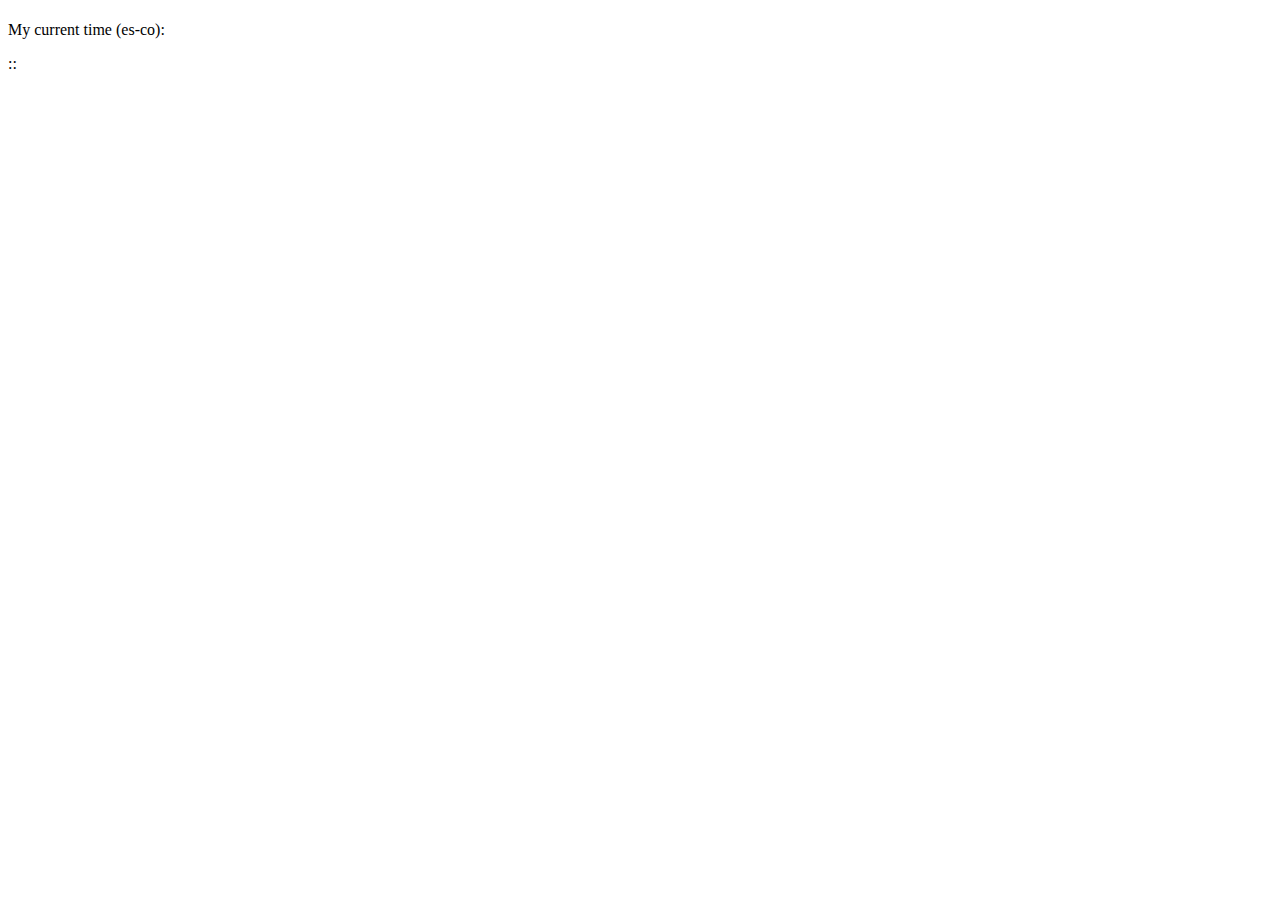
<file: src/main/resources/templates/index.html>
<!DOCTYPE html>
<html lang="en" xmlns:th="http://www.thymeleaf.org">
<head>
    <meta charset="UTF-8">
    <meta http-equiv="X-UA-Compatible" content="IE=edge">
    <meta name="viewport" content="width=device-width, initial-scale=1.0">
    
    <title th:text="${titulo}"> </title>

    <link rel="shortcut icon" th:href="@{/favicon/favicon.ico}" type="image/x-icon">

    <link rel="apple-touch-icon-precomposed" sizes="57x57"   th:href="@{/favicon/apple-touch-icon-57x57.png}" />
    <link rel="apple-touch-icon-precomposed" sizes="114x114" th:href="@{/favicon/apple-touch-icon-114x114.png}" />
    <link rel="apple-touch-icon-precomposed" sizes="72x72"   th:href="@{/favicon/apple-touch-icon-72x72.png}" />
    <link rel="apple-touch-icon-precomposed" sizes="144x144" th:href="@{/favicon/apple-touch-icon-144x144.png}" />
    <link rel="apple-touch-icon-precomposed" sizes="60x60"   th:href="@{/favicon/apple-touch-icon-60x60.png}" />
    <link rel="apple-touch-icon-precomposed" sizes="120x120" th:href="@{/favicon/apple-touch-icon-120x120.png}" />
    <link rel="apple-touch-icon-precomposed" sizes="76x76"   th:href="@{/favicon/apple-touch-icon-76x76.png}" />
    <link rel="apple-touch-icon-precomposed" sizes="152x152" th:href="@{/favicon/apple-touch-icon-152x152.png}" />

    <link rel="icon" type="image/png" th:href="@{/favicon/favicon-196x196.png}" sizes="196x196" />
    <link rel="icon" type="image/png" th:href="@{/favicon/favicon-96x96.png}" sizes="96x96" />
    <link rel="icon" type="image/png" th:href="@{/favicon/favicon-64x64.png}" sizes="64x64" />
    <link rel="icon" type="image/png" th:href="@{/favicon/favicon-32x32.png}" sizes="32x32" />
    <link rel="icon" type="image/png" th:href="@{/favicon/favicon-16x16.png}" sizes="16x16" />
    <link rel="icon" type="image/png" th:href="@{/favicon/favicon-128.png}" sizes="128x128" />

    <meta name="application-name" content="&nbsp;"/>
    <meta name="msapplication-TileColor" content="#FFFFFF" />
    <meta name="msapplication-TileImage" content="mstile-144x144.png" />
    <meta name="msapplication-square70x70logo" content="mstile-70x70.png" />
    <meta name="msapplication-square150x150logo" content="mstile-150x150.png" />
    <meta name="msapplication-wide310x150logo" content="mstile-310x150.png" />
    <meta name="msapplication-square310x310logo" content="mstile-310x310.png" />

    <meta property="og:type" content="article" />
    <meta property="og:title" content="Andr7st" />
    <meta property="og:description" content="Andrés Segura's test page" />
    <meta property="og:image" content="https://raw.github.com/Andr7st/index/main/docs/favicon/image-og.png" />
    <meta property="og:url" content="github.com/Andr7st/index" />
    <meta property="og:site_name" content="Andr7st" />

    <meta name="twitter:title" content="Andr7st/index" />
    <meta name="twitter:description" content="Andrés Segura's test page" />
    <meta name="twitter:image" content="https://raw.github.com/Andr7st/index/main/docs/favicon/image-tw.png" />
    <meta name="twitter:site" content="@Andr7st" />
    <meta name="twitter:creator" content="@ Andrés Segura" />

    <link rel="stylesheet" th:href="@{/css/style.css}">

</head>
<body>
    <div id="horaColombia" hidden>
        <span id="lblHora"      th:text="${hora}">     </span>
        <span id="lblMinuto"    th:text="${minuto}">   </span>
        <span id="lblSegundo"   th:text="${segundo}">  </span>
        <span id="lblMeridiano" th:text="${meridiano}"></span>  
    </div>
    
    
    
    <div class="container">
        <h4 th:text="${saludo}"> </h4>
        <p>My current time (es-co):</p>
        <p>
            <span id="hh"></span>:<span id="mm"></span>:<span id="ss"></span> <span id="pm"></span>
        </p>
    </div>

    <script th:src="@{/js/script.js}"></script>
</body>
</html>
</file>
